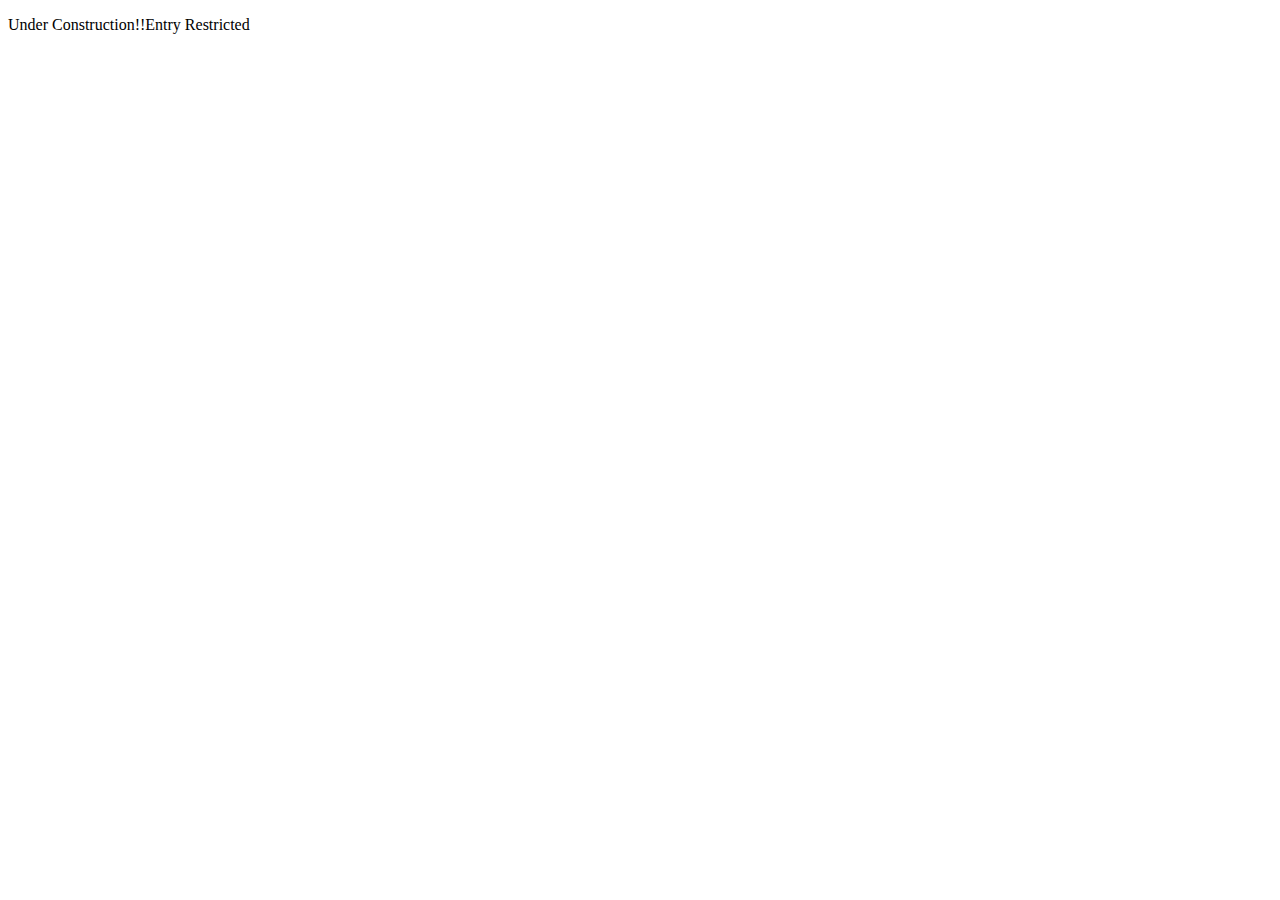
<file: MOBILE.html>
<!DOCTYPE html>
<html lang="en">
<head>
    <meta charset="UTF-8">
    <meta name="viewport" content="width=device-width, initial-scale=1.0">
    <title>Mobiles</title>
</head>
<body>
    <p>Under Construction!!Entry Restricted</p>
</body>
</html>
</file>
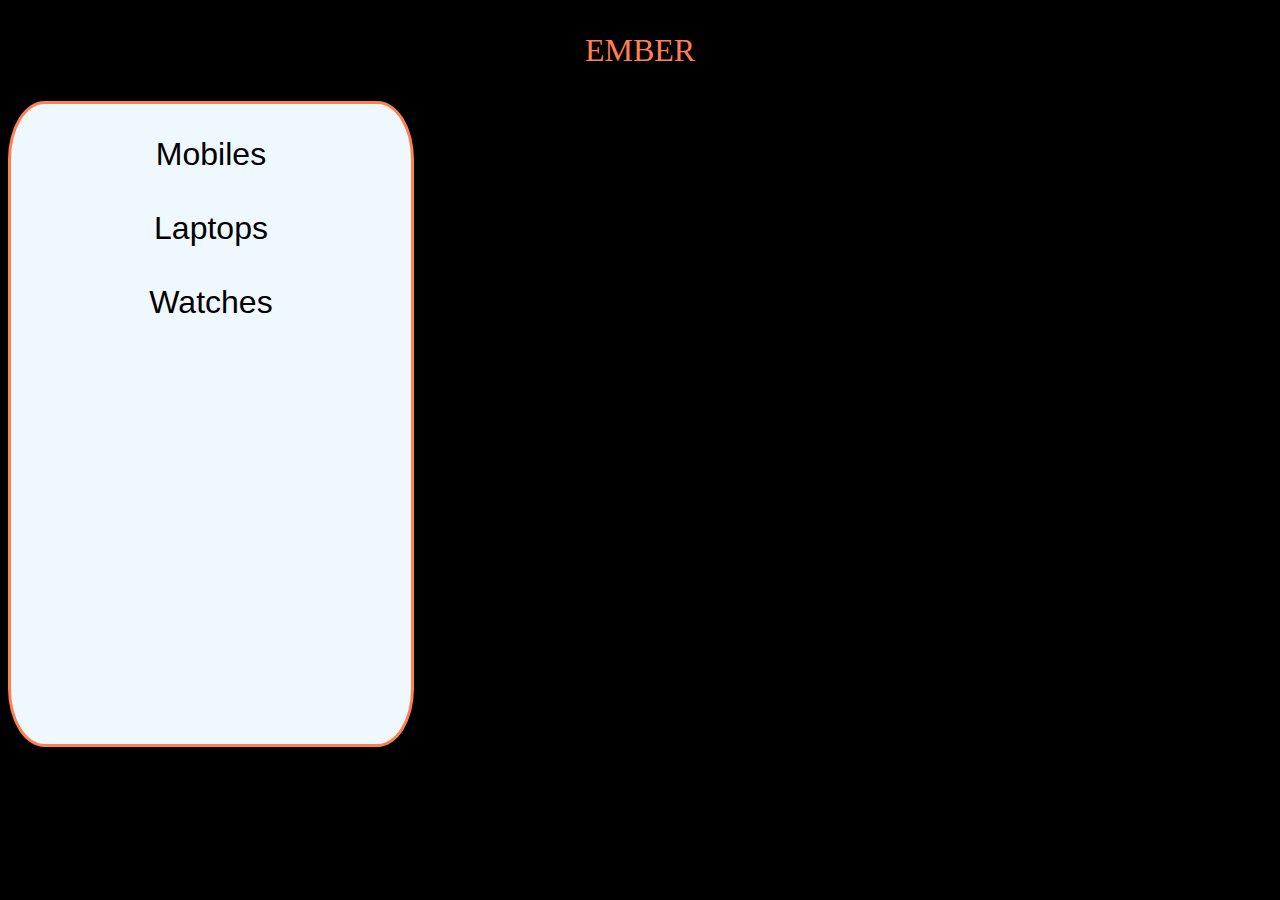
<file: new.html>
<!DOCTYPE html>
<html lang="en">

<head>
    <meta charset="UTF-8">
    <meta http-equiv="X-UA-Compatible" content="IE=edge">
    <meta name="viewport" content="width=device-width, initial-scale=1.0">
    <title>Document</title>
    <link rel="stylesheet CSS" href="./style.css">
    <link rel="icon" type="image/x-icon" href="./EMBER.ico">
</head>

<body>
    <div class="class1">
        <p draggable="true">
            EMBER
        </p>
    </div>
    <div class="left_box">
        <p>
            Mobiles
        <br>
        <br>
          Laptops
        <br>
        <br>
        Watches
        <br>

        </p>
        
    </div>
</body>

</html>
</file>
<file: style.css>
.class1{
    text-align: center;
    color: coral;
    font-size: xx-large;
    font-family: 'Inter';
}
body{
    background-color: black;
    font-family: 'Inter', sans-serif;
}
.left_box{
    width: 400px;
    height: 640px;
    border: 3px solid coral;
    border-radius: 9%;
    overflow:hidden;
    background-color: aliceblue;
    text-align: center;
    font-size: xx-large;
    font-family: 'Inter', sans-serif;
}
.hover-text {
    font-size: 30px;
    
    transition: font-size 0.3s;
    
}

.hover-text:hover {
    font-size: 40px;
    
}
a{
    text-decoration: none;
    color:black;
}
</file>
